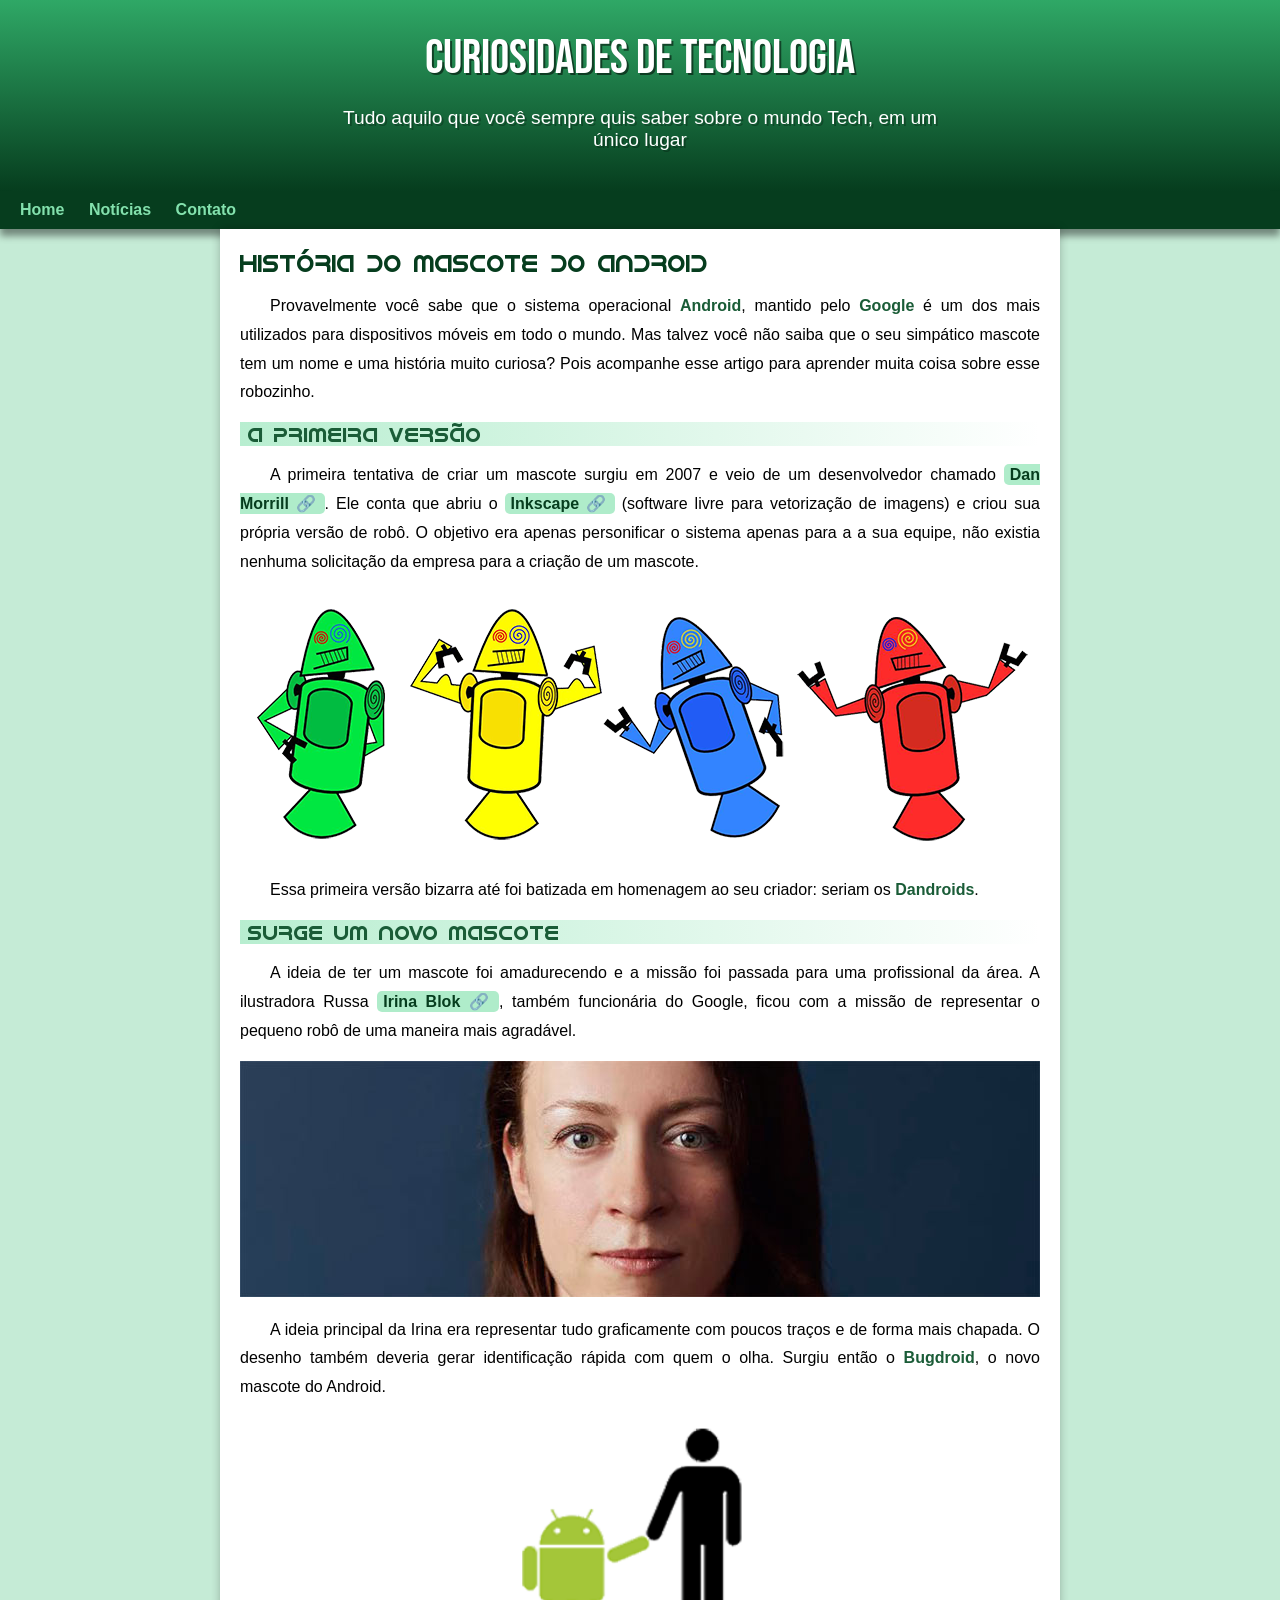
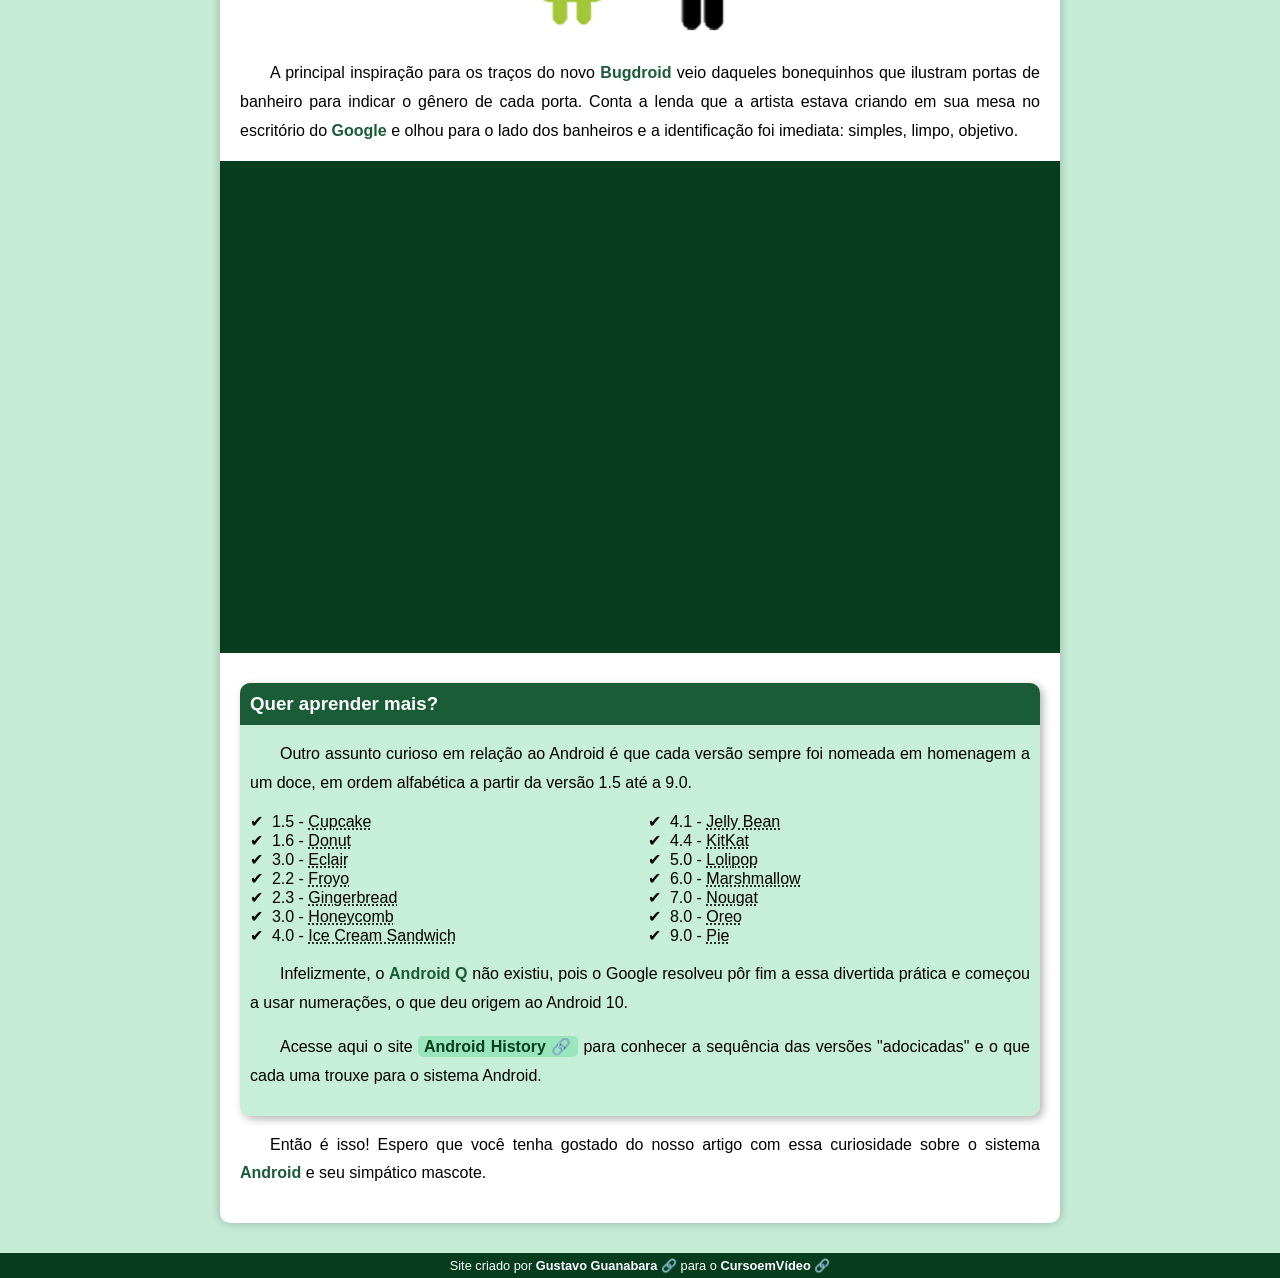
<file: index.html>
<!DOCTYPE html>
<html lang="pt-br">
<head>
    <meta charset="UTF-8">
    <meta name="viewport" content="width=device-width, initial-scale=1.0">
    <title>Como surgiu o mascote do Android</title>
    <link rel="shortcut icon" href="pacote-projeto-d010/imagens/favicon.ico" type="image/x-icon">
    <link rel="stylesheet" href="estilo/style.css">
</head>
<body>
    <header>
        <h1>Curiosidades de Tecnologia</h1>
        <p>Tudo aquilo que você sempre quis saber sobre o mundo Tech, em um único lugar</p>
    </header>
    <nav>
        <a href="#">Home</a>
        <a href="#">Notícias</a>
        <a href="#">Contato</a>
    </nav>
    <main>
        <article>
            <h1>História do Mascote do Android</h1>

            <p>Provavelmente você sabe que o sistema operacional <strong>Android</strong>, mantido pelo <strong>Google</strong> é um dos mais utilizados para dispositivos móveis em todo o mundo. Mas talvez você não saiba que o seu simpático mascote tem um nome e uma história muito curiosa? Pois acompanhe esse artigo para aprender muita coisa sobre esse robozinho.</p>

            <h2>A primeira versão</h2>

            <p>A primeira tentativa de criar um mascote surgiu em 2007 e veio de um desenvolvedor chamado <a href="https://www.thedrum.com/news/2013/01/06/googles-dan-morrill-reveals-rejected-android-mascot-designs" target="_blank" class="externo">Dan Morrill</a>. Ele conta que abriu o <a href="https://inkscape.org/pt-br/" target="_blank">Inkscape</a> (software livre para vetorização de imagens) e criou sua própria versão de robô. O objetivo era apenas personificar o sistema apenas para a a sua equipe, não existia nenhuma solicitação da empresa para a criação de um mascote.</p>

            <picture>
                <source media="(max-width: 550px)" srcset="pacote-projeto-d010/imagens/dan-droids-pq.png">
                <img src="pacote-projeto-d010/imagens/dan-droids.png" alt="Primiero mascote do Android">
            </picture>

            <p>Essa primeira versão bizarra até foi batizada em homenagem ao seu criador: seriam os <strong>Dandroids</strong>.</p>

            <h2>Surge um novo mascote</h2>

            <p>A ideia de ter um mascote foi amadurecendo e a missão foi passada para uma profissional da área. A ilustradora Russa <a href="https://www.irinablok.com/android" target="_blank">Irina Blok</a>, também funcionária do Google, ficou com a missão de representar o pequeno robô de uma maneira mais agradável.</p>

            <picture>
                <source media="(max-width: 550px)" srcset="pacote-projeto-d010/imagens/irina-blok-pq.jpg">
                <img src="pacote-projeto-d010/imagens/irina-blok.jpg" alt="Irina Blok, criadora do Bugdroid">
            </picture>

            <p>A ideia principal da Irina era representar tudo graficamente com poucos traços e de forma mais chapada. O desenho também deveria gerar identificação rápida com quem o olha. Surgiu então o <strong>Bugdroid</strong>, o novo mascote do Android.</p>

            <img src="pacote-projeto-d010/imagens/bugdroid.png" class="pequena" alt="Bugdroid">

            <p>A principal inspiração para os traços do novo <strong>Bugdroid</strong> veio daqueles bonequinhos que ilustram portas de banheiro para indicar o gênero de cada porta. Conta a lenda que a artista estava criando em sua mesa no escritório do <strong>Google</strong> e olhou para o lado dos banheiros e a identificação foi imediata: simples, limpo, objetivo.</p>

            <div class="video">
                <iframe width="560" height="315" src="https://www.youtube.com/embed/l2UDgpLz20M?si=--yVA3O0W5Na1KW0" title="YouTube video player" frameborder="0" allow="accelerometer; autoplay; clipboard-write; encrypted-media; gyroscope; picture-in-picture; web-share" referrerpolicy="strict-origin-when-cross-origin" allowfullscreen></iframe>
            </div>
            
            <aside>
                <h3>Quer aprender mais?</h3>

                <p>Outro assunto curioso em relação ao Android é que cada versão sempre foi nomeada em homenagem a um doce, em ordem alfabética a partir da versão 1.5 até a 9.0.</p>

                <ul>
                    <li>1.5 - <abbr title="Bolo de Copo">Cupcake</abbr></li>

                    <li>1.6 - <abbr title="Rosquinha">Donut</abbr></li>

                    <li>3.0 - <abbr title="Bomba">Eclair</abbr></li>

                    <li>2.2 - <abbr title="Iogurte Congelado">Froyo</abbr></li>

                    <li>2.3 - <abbr title="Biscoito de Gengibre">Gingerbread</abbr></li>

                    <li>3.0 - <abbr title="Favo de Mel">Honeycomb</abbr></li>

                    <li>4.0 - <abbr title="Sanduíche de Sorvete">Ice Cream Sandwich</abbr></li>

                    <li>4.1 - <abbr title="Jujuba">Jelly Bean</abbr></li>

                    <li>4.4 - <abbr title="KitKat">KitKat</abbr></li>

                    <li>5.0 - <abbr title="Pirulito">Lolipop</abbr></li>

                    <li>6.0 - <abbr title="Marshmallow">Marshmallow</abbr></li>

                    <li>7.0 - <abbr title="Torrone">Nougat</abbr></li>

                    <li>8.0 - <abbr title="Oreo">Oreo</abbr></li>

                    <li>9.0 - <abbr title="Torta">Pie</abbr></li>
                </ul>

                <p>Infelizmente, o <strong>Android Q</strong> não existiu, pois o Google resolveu pôr fim a essa divertida prática e começou a usar numerações, o que deu origem ao Android 10.</p>

                <p>Acesse aqui o site <a href="https://www.android.com/intl/en_uk/history/" target="_blank">Android History</a> para conhecer a sequência das versões "adocicadas" e o que cada uma trouxe para o sistema Android.</p>
            </aside>

            <p>Então é isso! Espero que você tenha gostado do nosso artigo com essa curiosidade sobre o sistema <strong>Android</strong> e seu simpático mascote.</p>
        </article>
    </main>
    <footer>
        <p>Site criado por <a href="https://gustavoguanabara.github.io/" target="_blank">Gustavo Guanabara</a> para o <a href="https://www.youtube.com/cursoemvideo" target="_blank">CursoemVídeo</a></p>
    </footer>
</body>
</html>
</file>
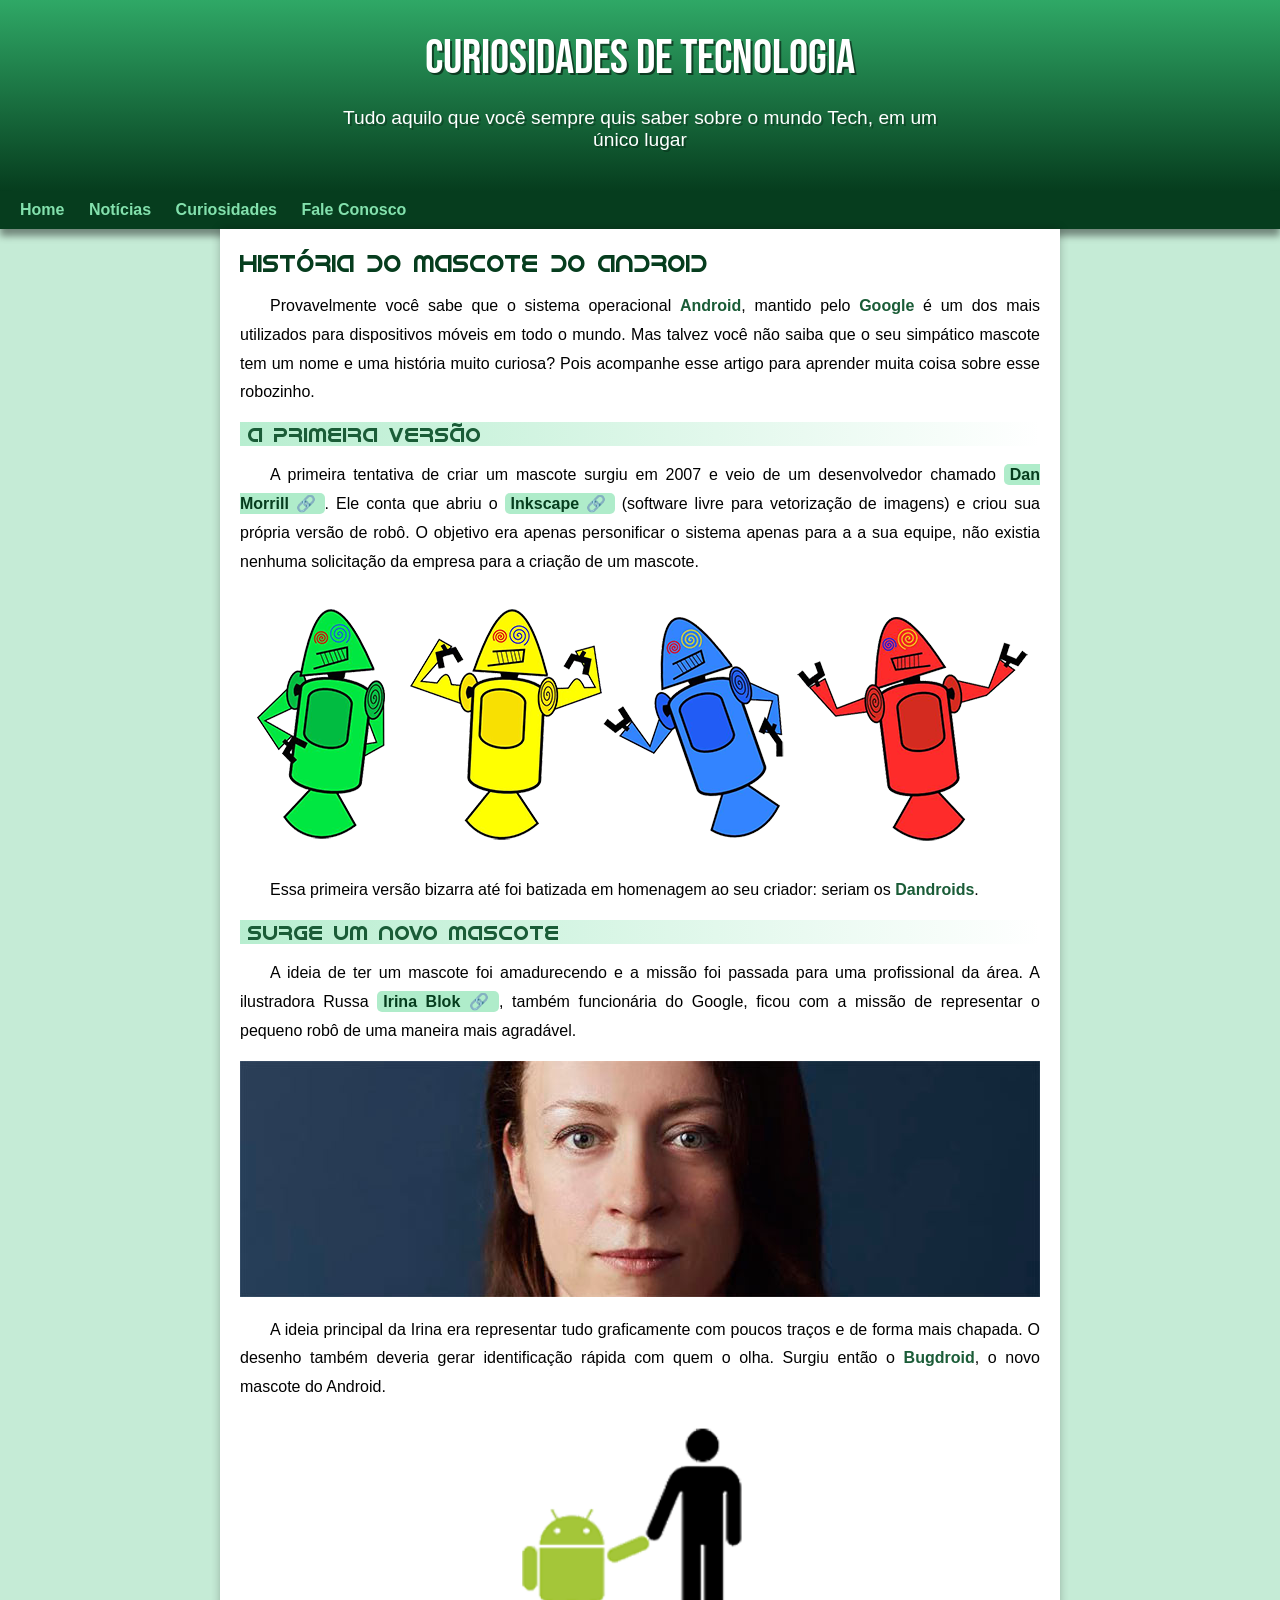
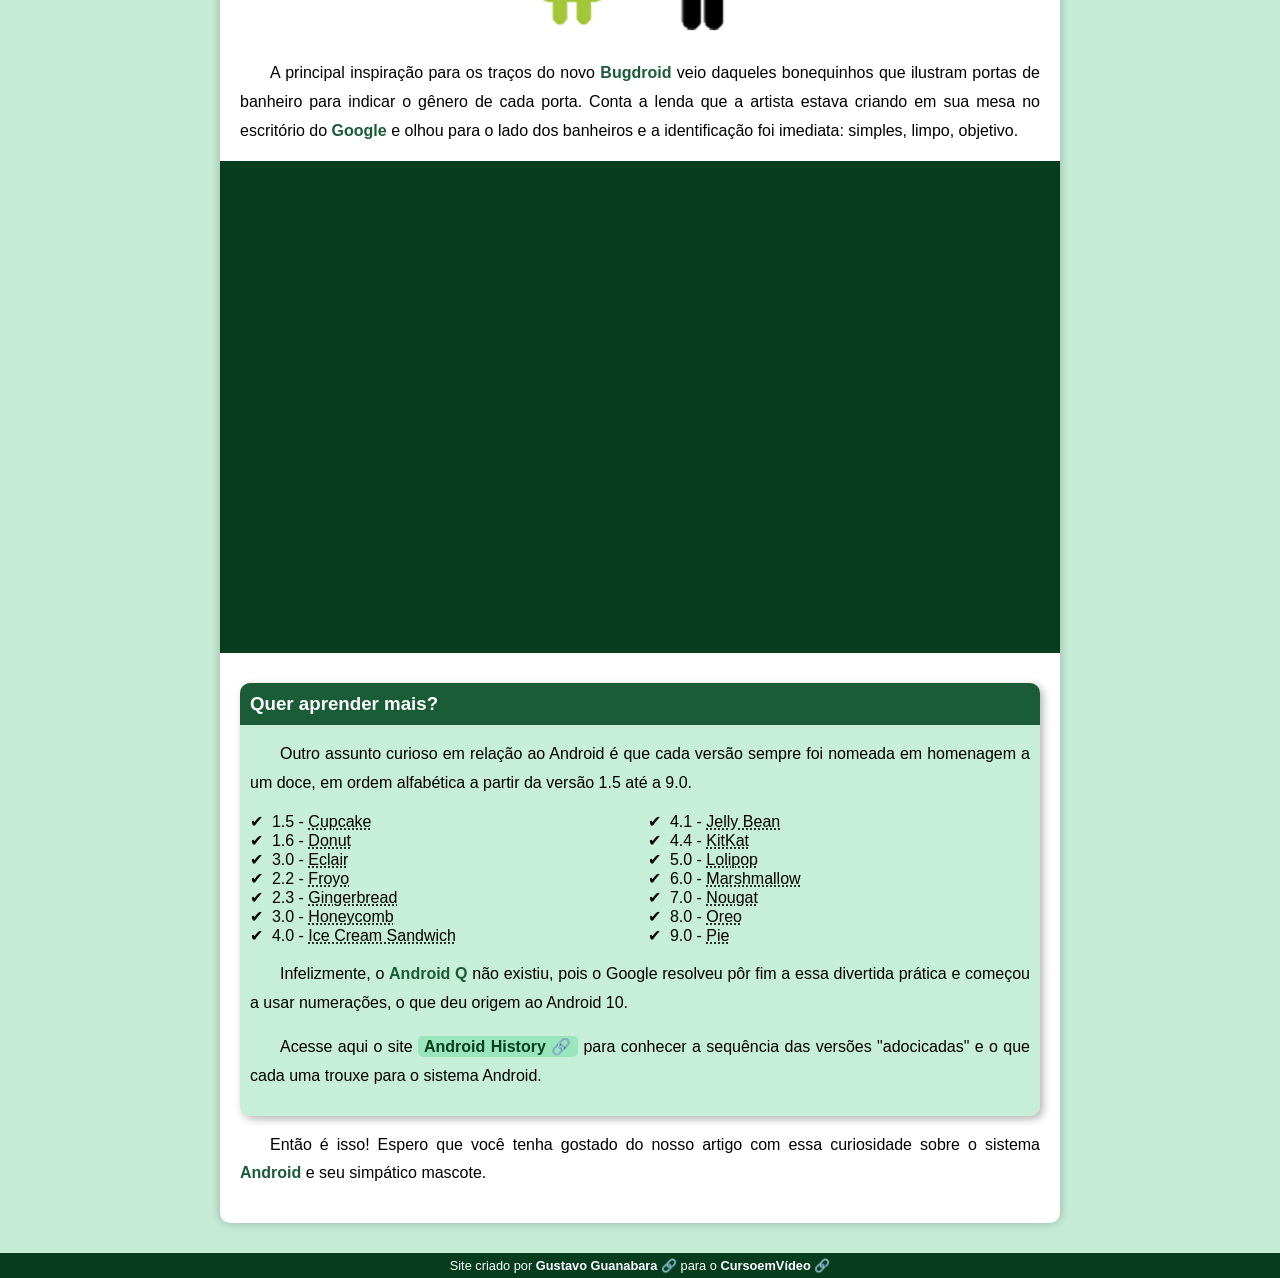
<file: index.html.html>
<!DOCTYPE html>
<html lang="pt-br">
<head>
    <meta charset="UTF-8">
    <meta name="viewport" content="width=device-width, initial-scale=1.0">
    <title>Como surgiu o mascote do Android</title>
    <link rel="shortcut icon" href="pacote-projeto-d010/imagens/favicon.ico" type="image/x-icon">
    <link rel="stylesheet" href="estilo/style.css">
</head>
<body>
    <header>
        <h1>Curiosidades de Tecnologia</h1>
        <p>Tudo aquilo que você sempre quis saber sobre o mundo Tech, em um único lugar</p>
    </header>
    <nav>
        <a href="#">Home</a>
        <a href="#">Notícias</a>
        <a href="#">Curiosidades</a>
        <a href="#">Fale Conosco</a>
    </nav>
    <main>
        <article>
            <h1>História do Mascote do Android</h1>

            <p>Provavelmente você sabe que o sistema operacional <strong>Android</strong>, mantido pelo <strong>Google</strong> é um dos mais utilizados para dispositivos móveis em todo o mundo. Mas talvez você não saiba que o seu simpático mascote tem um nome e uma história muito curiosa? Pois acompanhe esse artigo para aprender muita coisa sobre esse robozinho.</p>

            <h2>A primeira versão</h2>

            <p>A primeira tentativa de criar um mascote surgiu em 2007 e veio de um desenvolvedor chamado <a href="https://www.thedrum.com/news/2013/01/06/googles-dan-morrill-reveals-rejected-android-mascot-designs" target="_blank" class="externo">Dan Morrill</a>. Ele conta que abriu o <a href="https://inkscape.org/pt-br/" target="_blank">Inkscape</a> (software livre para vetorização de imagens) e criou sua própria versão de robô. O objetivo era apenas personificar o sistema apenas para a a sua equipe, não existia nenhuma solicitação da empresa para a criação de um mascote.</p>

            <picture>
                <source media="(max-width: 550px)" srcset="pacote-projeto-d010/imagens/dan-droids-pq.png">
                <img src="pacote-projeto-d010/imagens/dan-droids.png" alt="Primiero mascote do Android">
            </picture>

            <p>Essa primeira versão bizarra até foi batizada em homenagem ao seu criador: seriam os <strong>Dandroids</strong>.</p>

            <h2>Surge um novo mascote</h2>

            <p>A ideia de ter um mascote foi amadurecendo e a missão foi passada para uma profissional da área. A ilustradora Russa <a href="https://www.irinablok.com/android" target="_blank">Irina Blok</a>, também funcionária do Google, ficou com a missão de representar o pequeno robô de uma maneira mais agradável.</p>

            <picture>
                <source media="(max-width: 550px)" srcset="pacote-projeto-d010/imagens/irina-blok-pq.jpg">
                <img src="pacote-projeto-d010/imagens/irina-blok.jpg" alt="Irina Blok, criadora do Bugdroid">
            </picture>

            <p>A ideia principal da Irina era representar tudo graficamente com poucos traços e de forma mais chapada. O desenho também deveria gerar identificação rápida com quem o olha. Surgiu então o <strong>Bugdroid</strong>, o novo mascote do Android.</p>

            <img src="pacote-projeto-d010/imagens/bugdroid.png" class="pequena" alt="Bugdroid">

            <p>A principal inspiração para os traços do novo <strong>Bugdroid</strong> veio daqueles bonequinhos que ilustram portas de banheiro para indicar o gênero de cada porta. Conta a lenda que a artista estava criando em sua mesa no escritório do <strong>Google</strong> e olhou para o lado dos banheiros e a identificação foi imediata: simples, limpo, objetivo.</p>

            <div class="video">
                <iframe width="560" height="315" src="https://www.youtube.com/embed/l2UDgpLz20M?si=--yVA3O0W5Na1KW0" title="YouTube video player" frameborder="0" allow="accelerometer; autoplay; clipboard-write; encrypted-media; gyroscope; picture-in-picture; web-share" referrerpolicy="strict-origin-when-cross-origin" allowfullscreen></iframe>
            </div>
            
            <aside>
                <h3>Quer aprender mais?</h3>

                <p>Outro assunto curioso em relação ao Android é que cada versão sempre foi nomeada em homenagem a um doce, em ordem alfabética a partir da versão 1.5 até a 9.0.</p>

                <ul>
                    <li>1.5 - <abbr title="Bolo de Copo">Cupcake</abbr></li>

                    <li>1.6 - <abbr title="Rosquinha">Donut</abbr></li>

                    <li>3.0 - <abbr title="Bomba">Eclair</abbr></li>

                    <li>2.2 - <abbr title="Iogurte Congelado">Froyo</abbr></li>

                    <li>2.3 - <abbr title="Biscoito de Gengibre">Gingerbread</abbr></li>

                    <li>3.0 - <abbr title="Favo de Mel">Honeycomb</abbr></li>

                    <li>4.0 - <abbr title="Sanduíche de Sorvete">Ice Cream Sandwich</abbr></li>

                    <li>4.1 - <abbr title="Jujuba">Jelly Bean</abbr></li>

                    <li>4.4 - <abbr title="KitKat">KitKat</abbr></li>

                    <li>5.0 - <abbr title="Pirulito">Lolipop</abbr></li>

                    <li>6.0 - <abbr title="Marshmallow">Marshmallow</abbr></li>

                    <li>7.0 - <abbr title="Torrone">Nougat</abbr></li>

                    <li>8.0 - <abbr title="Oreo">Oreo</abbr></li>

                    <li>9.0 - <abbr title="Torta">Pie</abbr></li>
                </ul>

                <p>Infelizmente, o <strong>Android Q</strong> não existiu, pois o Google resolveu pôr fim a essa divertida prática e começou a usar numerações, o que deu origem ao Android 10.</p>

                <p>Acesse aqui o site <a href="https://www.android.com/intl/en_uk/history/" target="_blank">Android History</a> para conhecer a sequência das versões "adocicadas" e o que cada uma trouxe para o sistema Android.</p>
            </aside>

            <p>Então é isso! Espero que você tenha gostado do nosso artigo com essa curiosidade sobre o sistema <strong>Android</strong> e seu simpático mascote.</p>
        </article>
    </main>
    <footer>
        <p>Site criado por <a href="https://gustavoguanabara.github.io/" target="_blank">Gustavo Guanabara</a> para o <a href="https://www.youtube.com/cursoemvideo" target="_blank">CursoemVídeo</a></p>
    </footer>
</body>
</html>
</file>
<file: estilo/style.css>
@charset "UTF-8";

@import url('https://fonts.googleapis.com/css2?family=Bebas+Neue&family=Work+Sans:ital,wght@0,100..900;1,100..900&family=Zeyada&display=swap');

@font-face {
    font-family: 'Android';
    src: url('../pacote-projeto-d010/fontes/idroid.otf') format('opentype');
    font-weight: normal;
}

:root {
    --cor0: #c5ebd6;
    --cor1: #83e1ad;
    --cor2: #3ddc84;
    --cor3: #2fa866;
    --cor4: #1a5c37;
    --cor5: #063d1e;

    --fonte-padrao: Arial, Verdana, Helvetica, sans-serif;
    --fonte-destaque: 'Bebas Neue', 'cursive', sans-serif;
    --fonte-android: 'Android', 'cursive', sans-serif;
}

* {
    margin: 0px;
    padding: 0px;
}

body {
    background-color:var(--cor0);
    font-family: var(--fonte-padrao);
}

a[target="_blank"]::after {
    content: '\00A0\1F517';
}

header {
    background-image: linear-gradient(to bottom, var(--cor3), var(--cor5));
    background-color: var(--cor4);
    min-height: 150px;
    text-align: center;
    padding-top: 30px;
}

header > h1{
    color: white;
    font-family: var(--fonte-destaque);
    font-weight: normal;
    font-size: 3em;
    margin-bottom: 20px;
    text-shadow: 2px 2px 0px rgba(0, 0, 0, 0.521);
}

header > p {
    font-family: var(--fonte-padrao);
    font-size: 1.2em;
    color: white;
    max-width: 600px;
    padding-right: 10px;
    padding-left: 10px;
    margin: auto;
    padding-bottom: 40px;
    text-shadow: 2px 2px 0px rgba(0, 0, 0, 0.253);
}

nav {
    background-color: var(--cor5);
    padding: 10px;
    box-shadow: 0px 7px 7px rgba(0, 0, 0, 0.425);
}

nav > a {
    color: var(--cor1);
    padding: 10px;
    border-radius: 5px;
    text-decoration: none;
    font-weight: bold;
    transition-duration: 0.4s;
}

nav > a:hover {
    background-color: var(--cor3);
    color: var(--cor5);
}

main {
    min-width: 300px;
    max-width: 800px;
    margin: auto;
    margin-bottom: 30px;
    padding: 20px;
    background-color: white;
    box-shadow: 0px 0px 10px rgba(0, 0, 0, 0.247);
    border-bottom-left-radius: 10px;
    border-bottom-right-radius: 10px;
}

main h1 {
    color: var(--cor5);
    font-family: var(--fonte-android);
    font-weight: normal;
}

main h2 {
    font-family: var(--fonte-android);
    font-weight: normal;
    color: var(--cor4);
    font-size: 1.3em;
    background-image: linear-gradient(to right, #83e1ad93, transparent);
    text-indent: 8px;
}

main p {
    margin: 15px 0px;
    text-align: justify;
    text-indent: 30px;
    font-size: 1em;
    line-height: 1.8em;
}

main strong {
    color: var(--cor4);
    font-weight: bold;
}

main a {
    text-decoration: none;
    font-weight: bold;
    color: var(--cor5);
    background-color: #83e1ada4;
    padding: 2px 6px;
    border-radius: 5px;
}

main a:hover {
    text-decoration: underline;
    color: var(--cor4);
}

main img {
    width: 100%;
}

main img.pequena {
    max-width: 350px;
    display: block;
    margin: auto;
}

div.video {
    background-color: var(--cor5);
    margin: 0px -20px 30px -20px;
    padding: 20px;
    padding-bottom: 59%;
    position: relative;
}

div.video > iframe {
    position: absolute;
    top: 5%;
    left: 5%;
    width: 90%;
    height: 90%;
}

aside {
    background-color: #93dfb586;
    padding: 10px;
    border-radius: 10px;
    box-shadow: 3px 3px 8px rgba(0, 0, 0, 0.301);
}

aside > h3 {
    background-color: var(--cor4);
    color: white;
    padding: 10px;
    margin: -10px -10px 0px -10px;
    border-radius: 10px 10px 0px 0px;
}

aside > ul {
    list-style-type: '\2714\00A0\00A0';
    list-style-position: inside;
    columns: 2;
}

footer {
    background-color: var(--cor5);
    color: white;
    text-align: center;
    font-size: 0.8em;
    padding: 5px;
}

footer a {
    color: white;
    text-decoration: none;
    font-weight: bolder;
}

footer a:hover {
    color: var(--cor4);
    background-color: var(--cor1);
    border-radius: 3px;
    padding: 0px 3px;
}
</file>
